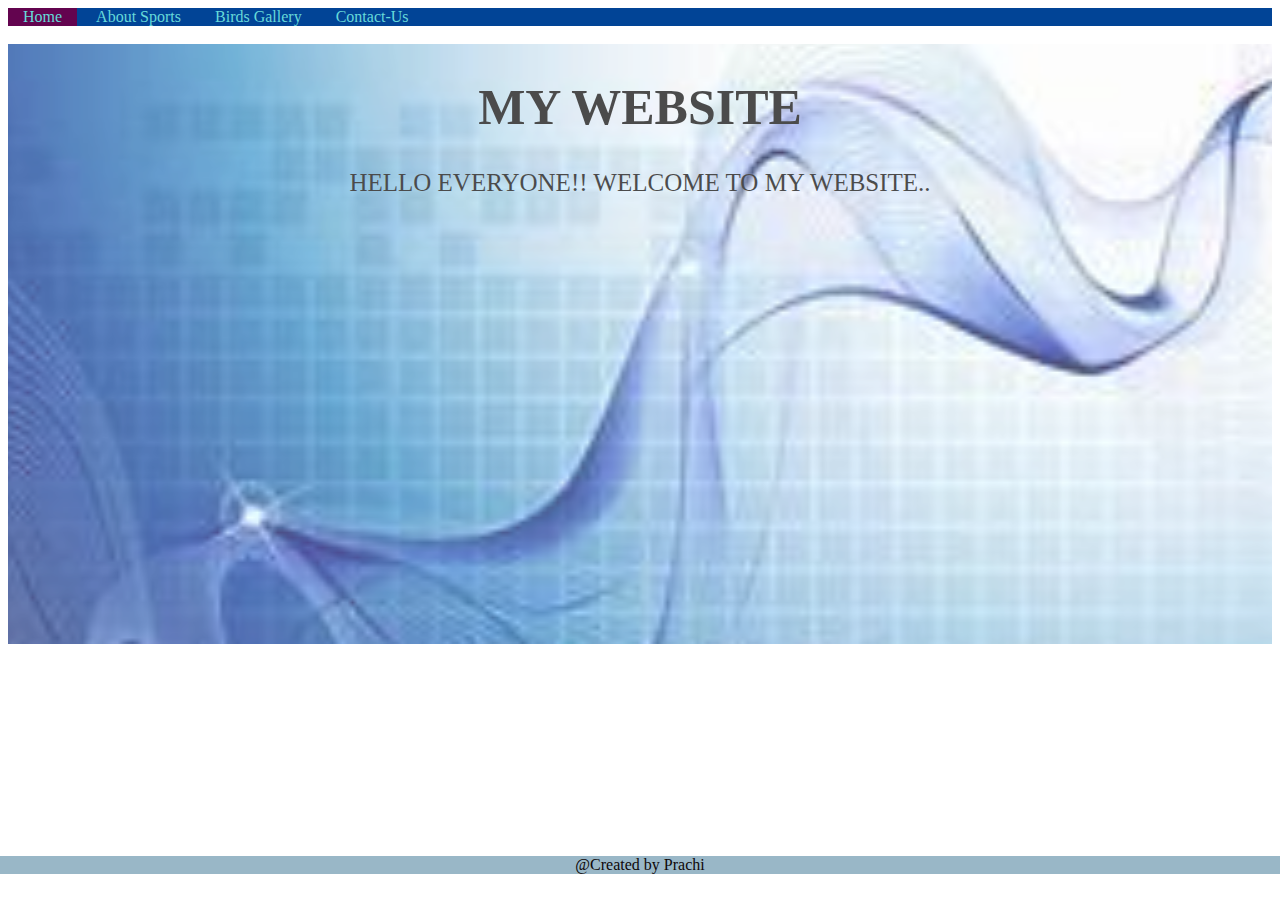
<file: index.html>
<!DOCTYPE html>
<html>

<head>
    <title>My website part2</title>
    <link rel="stylesheet" href="style.css">
</head>

<body>

    <div class="topnav">
        <a class="active" href="index.html">Home</a>
        <a href="sports.html">About Sports</a>
        <a href="birds.html">Birds Gallery</a>
        <a href="contact.html">Contact-Us</a>
    </div>

    
    <br>
    <center>
        <div class="pimg1">
            <div class="ptext">
                <h1> My Website</h1>
                Hello Everyone!! Welcome to my Website..
    
            </div>
        </div>
    
    </center>

    <p class="footer">@Created by Prachi</p>
    <script src="script.js"></script>
</body>

</html>
</file>
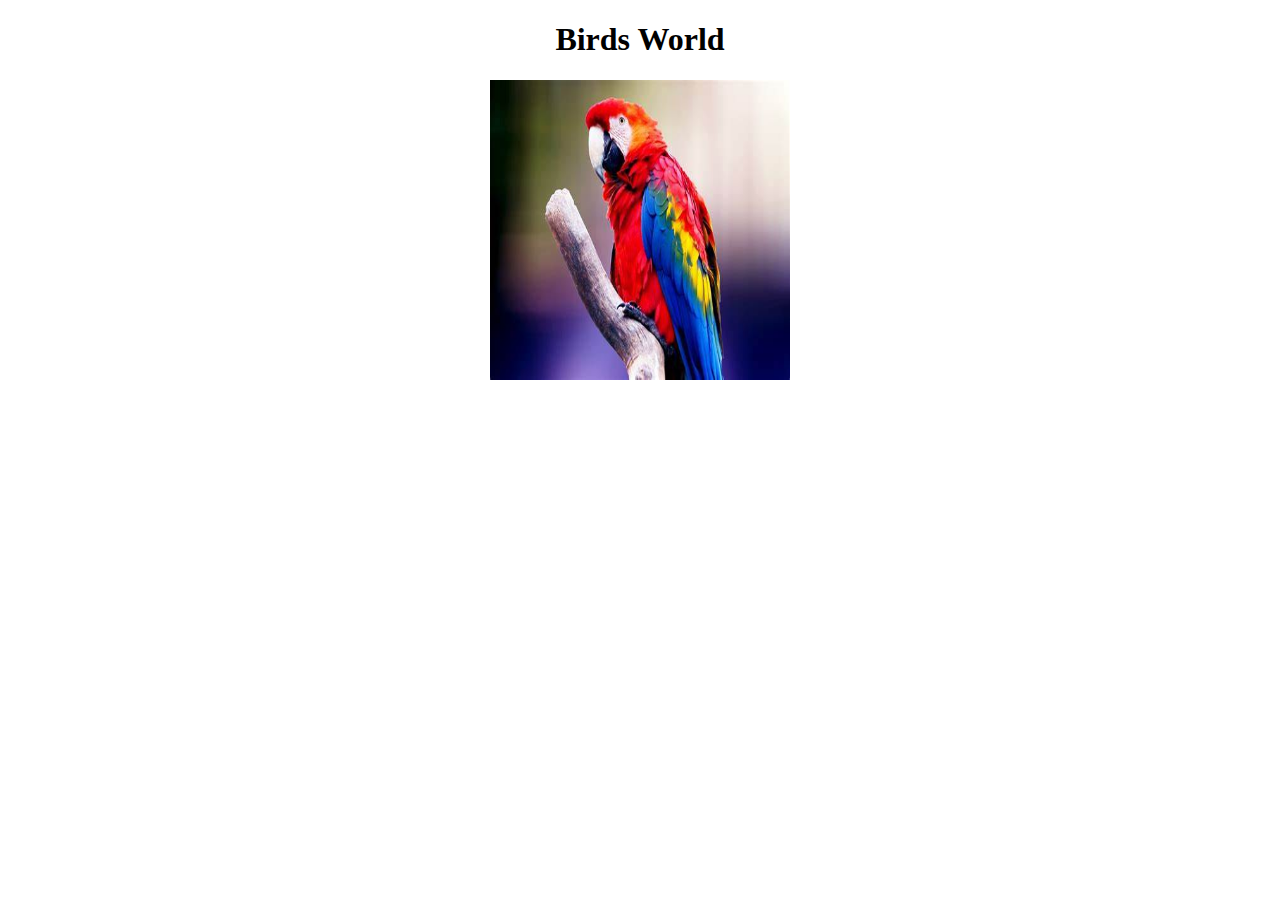
<file: ACP-Birds.html>
<!DOCTYPE html>
<html>

<head>
    <title>Birds webpage</title>
    <link rel="stylesheet" href="style.css">
</head>

<body>
    <center>

        <h1>Birds World</h1>

        <div class="carousel-container">
            <img class="c1" src="bird1.jpeg" height="300" width="300">
            <img class="c1" src="bird2.jpeg" height="300" width="300">
            <img class="c1" src="bird3.jpeg" height="300" width="300">
            <img class="c1" src="bird4.jpeg" height="300" width="300">
            <img class="c1" src="bird5.jpeg" height="300" width="300">
            <img class="c1" src="bird6.jpeg" height="300" width="300">
            <img class="c1" src="bird7.jpeg" height="300" width="300">
            <img class="c1" src="bird8.jpeg" height="300" width="300">
            <img class="c1" src="bird9.jpeg" height="300" width="300">
            <img class="c1" src="bird10.jpeg" height="300" width="300">

        </div>


    </center>
    <br>

    <script src="ACP-script.js"></script>
</body>

</html>
</file>
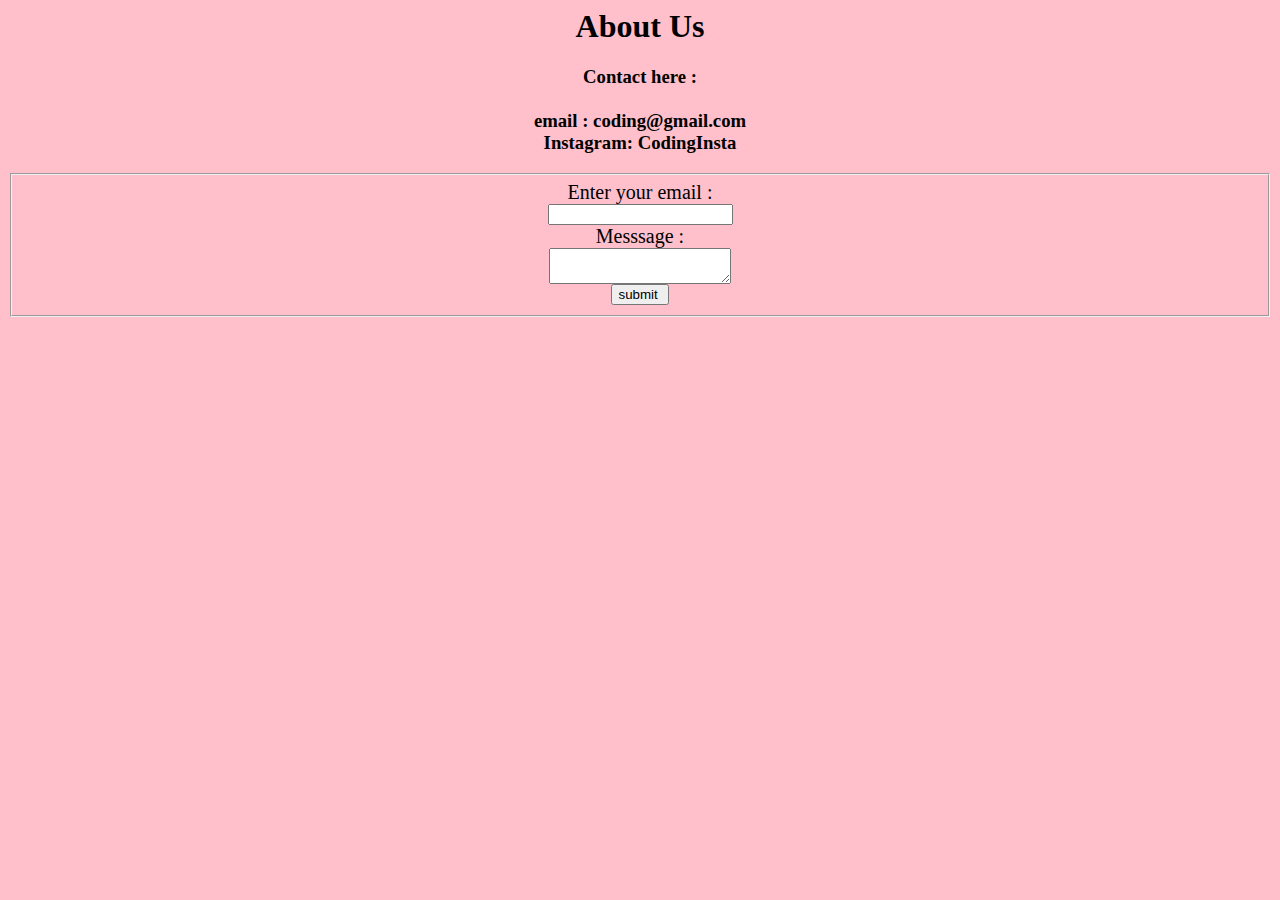
<file: ACP-contact.html>
<html>

<head>
    <title>About us page</title>
    <link rel="stylesheet" href="style.css">
</head>

<body bgcolor="pink">
    <center>
        <h1>About Us</h1>

        <h3>Contact here :<br><br>
            email : coding@gmail.com <br>
            Instagram: CodingInsta
        </h3>

        <div clas="form">
            <form>
                <fieldset>


                    <label style="font-size:20px;"> Enter your email :</label><br>
                    <input type="text" name="email"><br>
                    <label style="font-size:20px;"> Messsage : </label><br>
                    <textarea></textarea><br>
                    <input type="submit" value="submit ">
                </fieldset>
            </form>
    </center>



</body>

</html>
</file>
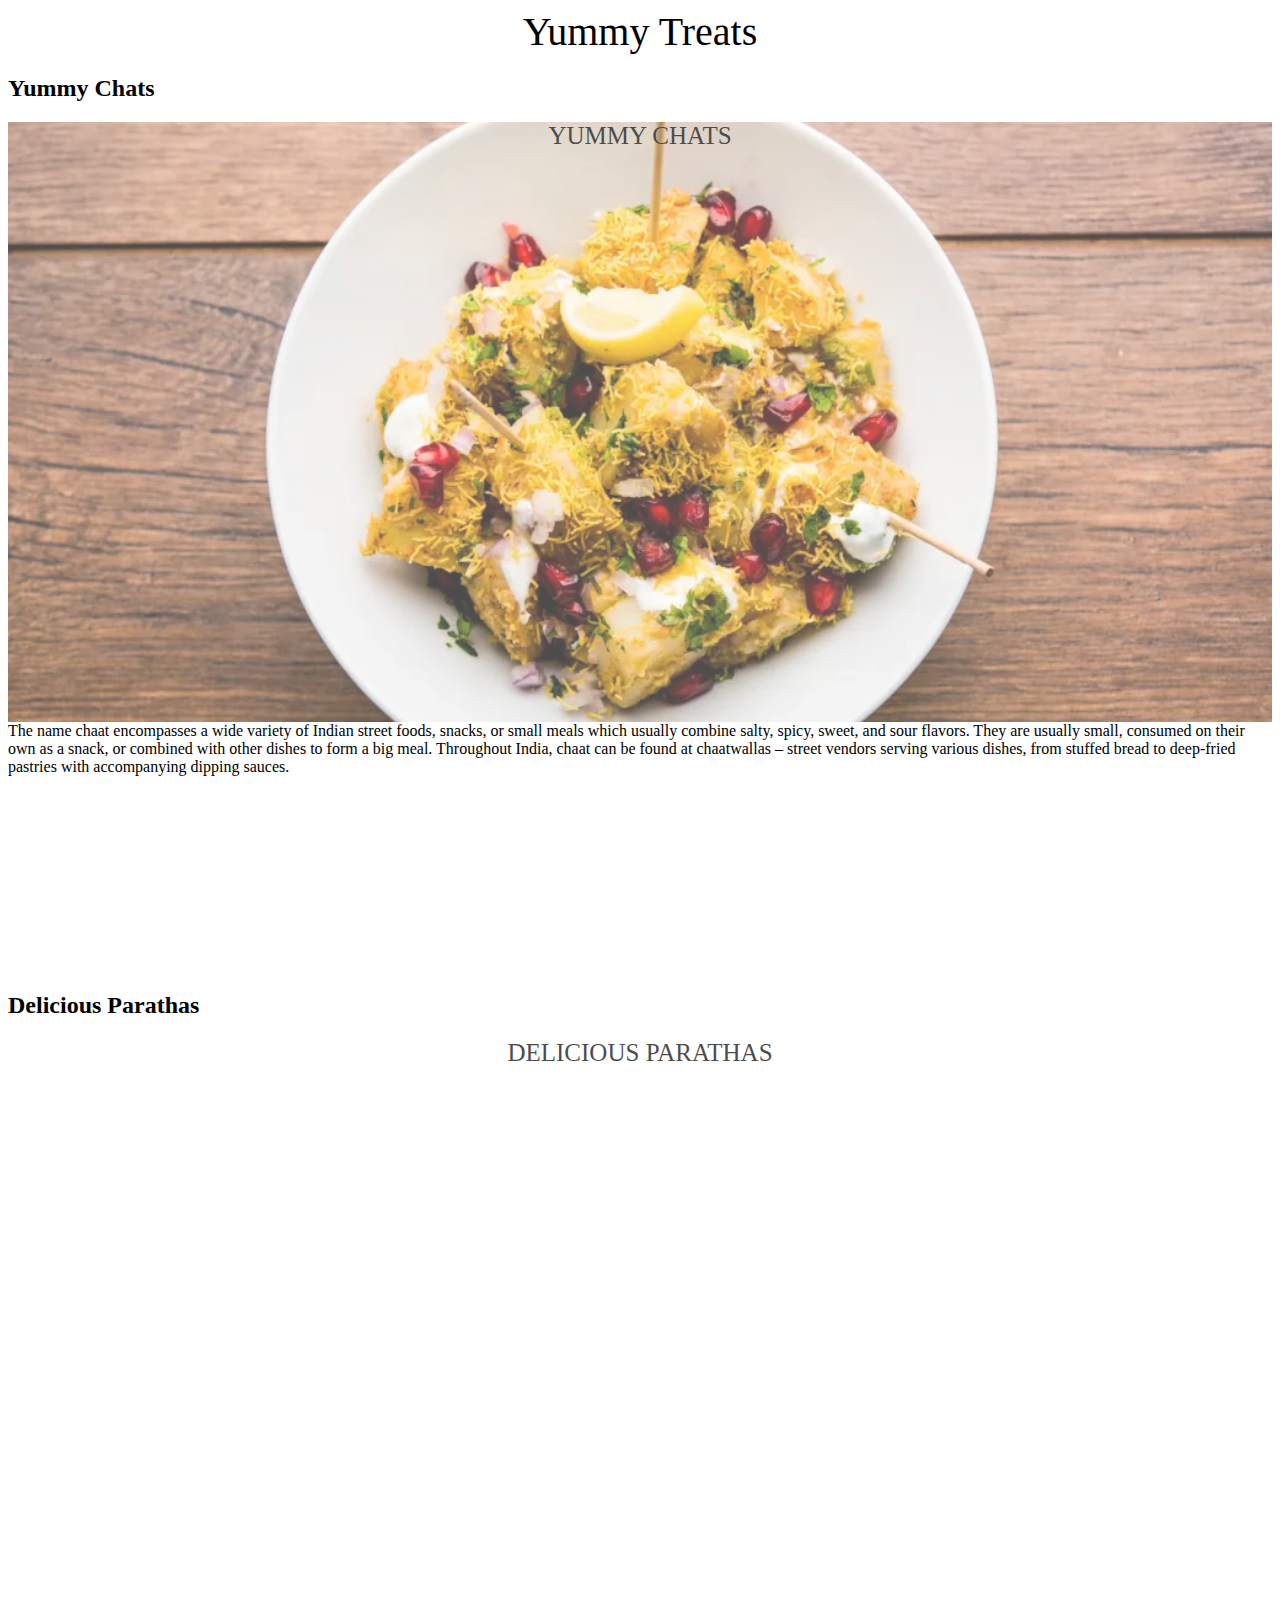
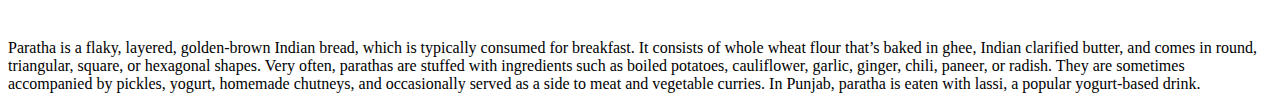
<file: ACP-food.html>
<!DOCTYPE html>
<html>

<head>
    <title>food page</title>
    <link rel="stylesheet" href="ACP-style.css">
</head>

<body>
    <span class="border-trans" style="font-size:40px">
        <center> Yummy Treats</center>
    </span>

    <section>
        <h2> Yummy Chats</h2>
        <p>
        <div class="pimg3">
            <div class="ptext">
                <span class="border-trans">Yummy Chats</span>
            </div>
        </div>


        The name chaat encompasses a wide variety of Indian street foods, snacks, or small meals which usually combine salty,
        spicy, sweet, and sour flavors. They are usually small, consumed on their own as a snack, or combined with other dishes
        to form a big meal.
        
        Throughout India, chaat can be found at chaatwallas – street vendors serving various dishes, from stuffed bread to
        deep-fried pastries with accompanying dipping sauces.
        </p>
        <br><br><br><br><br> <br><br><br><br><br>

        <p>


        <section>
            <h2> Delicious Parathas</h2>
            <p>
            <div class="pimg2">
                <div class="ptext">
                    <span class="border-trans"> Delicious Parathas</span>
                </div>
            </div>
        Paratha is a flaky, layered, golden-brown Indian bread, which is typically consumed for breakfast. It consists of whole
        wheat flour that’s baked in ghee, Indian clarified butter, and comes in round, triangular, square, or hexagonal shapes.
        
        Very often, parathas are stuffed with ingredients such as boiled potatoes, cauliflower, garlic, ginger, chili, paneer,
        or radish. They are sometimes accompanied by pickles, yogurt, homemade chutneys, and occasionally served as a side to
        meat and vegetable curries. In Punjab, paratha is eaten with lassi, a popular yogurt-based drink.
            </p>
        </section>
</body>

</html>
</file>
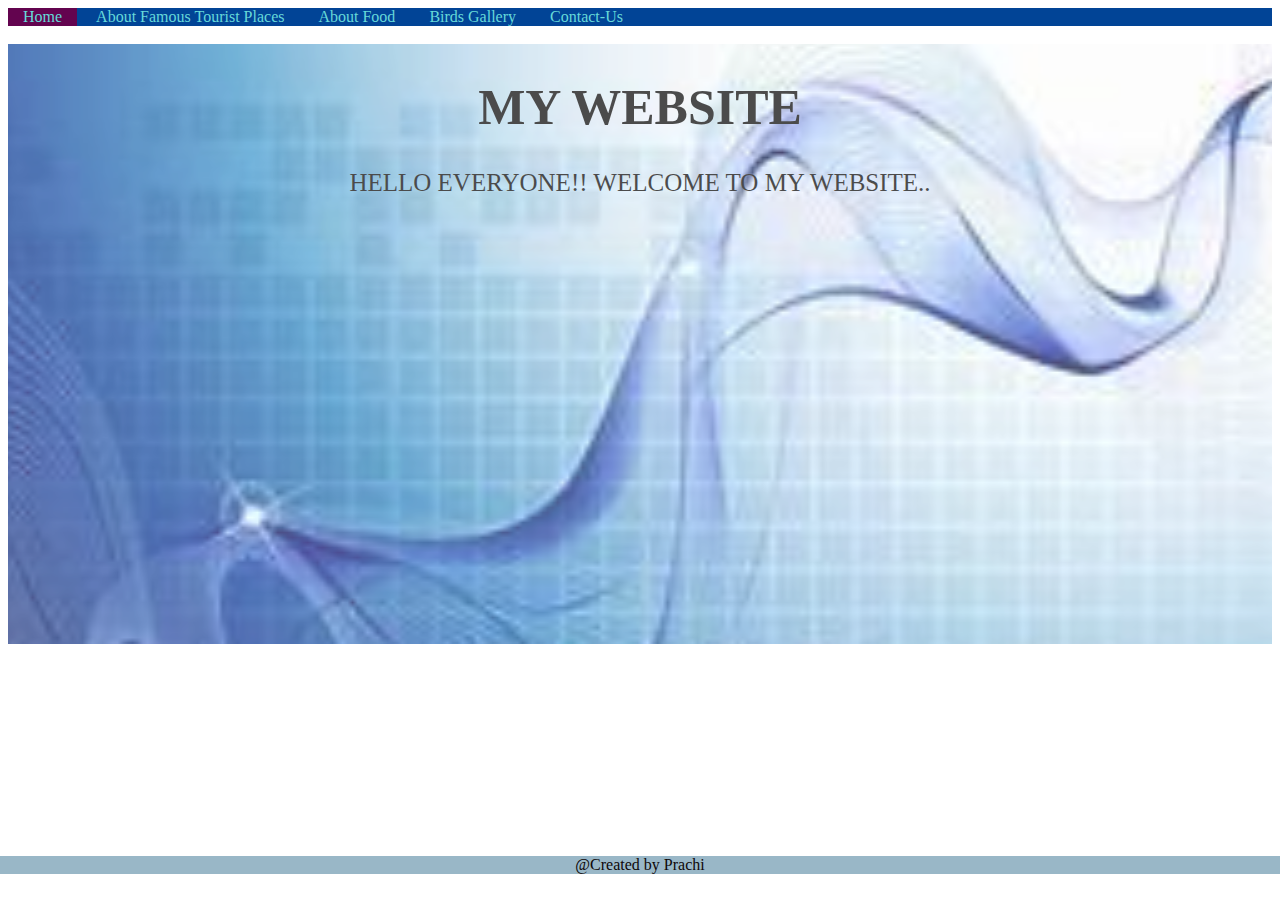
<file: ACP-M16-index.html>
<!DOCTYPE html>
<html>

<head>
    <title>ACP-Index page</title>
    <link rel="stylesheet" href="ACP-style.css">
</head>

<body>

    <div class="topnav">
        <a class="active" href="ACP-M16-index.html">Home</a>
        <a href="ACP-places.html">About Famous Tourist Places</a>
        <a href="ACP-food.html">About Food </a>
        <a href="ACP-Birds.html">Birds Gallery</a>
        <a href="ACP-contact.html">Contact-Us</a>
    </div>


    <br>
    <center>
        <div class="pimg1">
            <div class="ptext">
                <h1> My Website</h1>
                Hello Everyone!! Welcome to my Website..

            </div>
        </div>

    </center>

    <p class="footer">@Created by Prachi</p>
    <script src="ACP-script.js"></script>
</body>

</html>
</file>
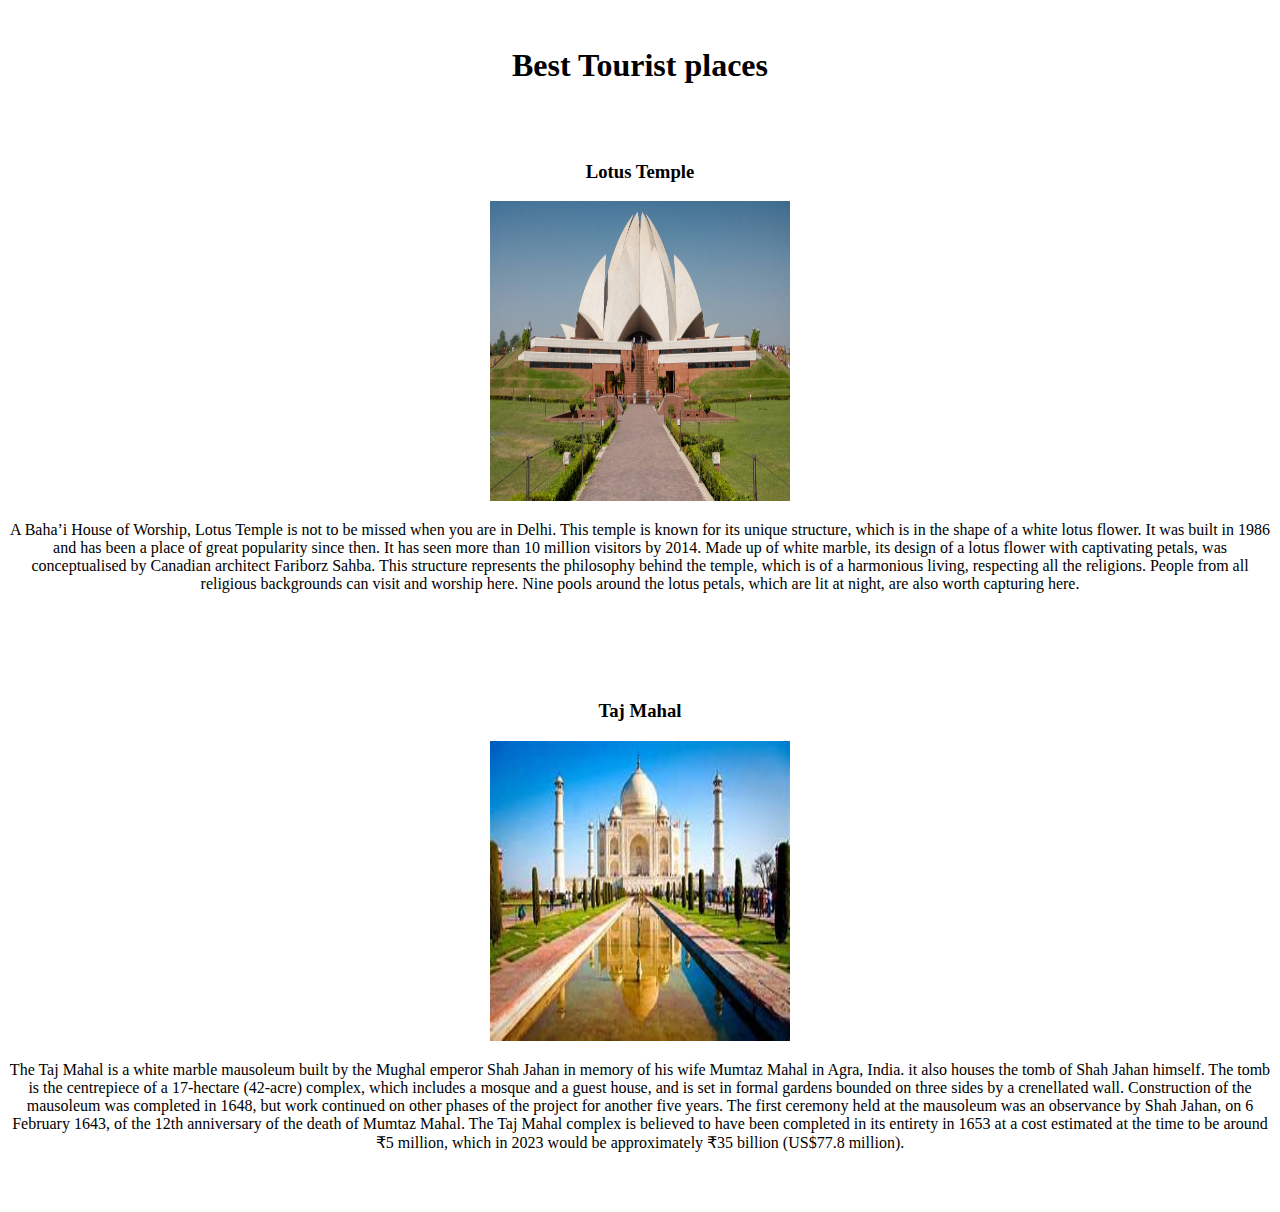
<file: ACP-places.html>
<!DOCTYPE html>
<html>

<head>
    <title>ACP-places page</title>
    <link rel="stylesheet" href="ACP-style.css">
</head>

<body>




    <br>
    <center>

        <h1> Best Tourist places</h1>
        <br><br>
        <h3> Lotus Temple </h3>
        <img src="lotus.jpeg" width="300px" height="300px">
        <p>A Baha’i House of Worship, Lotus Temple is not to be missed when you are in Delhi. This temple is known for
            its unique
            structure, which is in the shape of a white lotus flower. It was built in 1986 and has been a place of great
            popularity
            since then. It has seen more than 10 million visitors by 2014.

            Made up of white marble, its design of a lotus flower with captivating petals, was conceptualised by
            Canadian architect
            Fariborz Sahba. This structure represents the philosophy behind the temple, which is of a harmonious living,
            respecting
            all the religions. People from all religious backgrounds can visit and worship here. Nine pools around the
            lotus petals,
            which are lit at night, are also worth capturing here.</p>


        <br><br>
        <br><br>
        <h3> Taj Mahal </h3>
        <img src="taj.jpeg" width="300px" height="300px">
        <p>The Taj Mahal is a white marble mausoleum built by the Mughal emperor Shah Jahan in memory of his wife Mumtaz
            Mahal in Agra, India. it also houses the tomb of Shah Jahan himself. The tomb is the centrepiece of a
            17-hectare (42-acre) complex, which
            includes a mosque and a guest house, and is set in formal gardens bounded on three sides by a crenellated
            wall.

            Construction of the mausoleum was completed in 1648, but work continued on other phases of the project for
            another five
            years. The first ceremony held at the mausoleum was an observance by Shah Jahan, on 6 February 1643, of the
            12th
            anniversary of the death of Mumtaz Mahal. The Taj Mahal complex is believed to have been completed in its
            entirety in
            1653 at a cost estimated at the time to be around ₹5 million, which in 2023 would be approximately ₹35
            billion (US$77.8
            million).</p>

        <br><br>

    </center>
    <script src="ACP-script.js"></script>
</body>

</html>
</file>
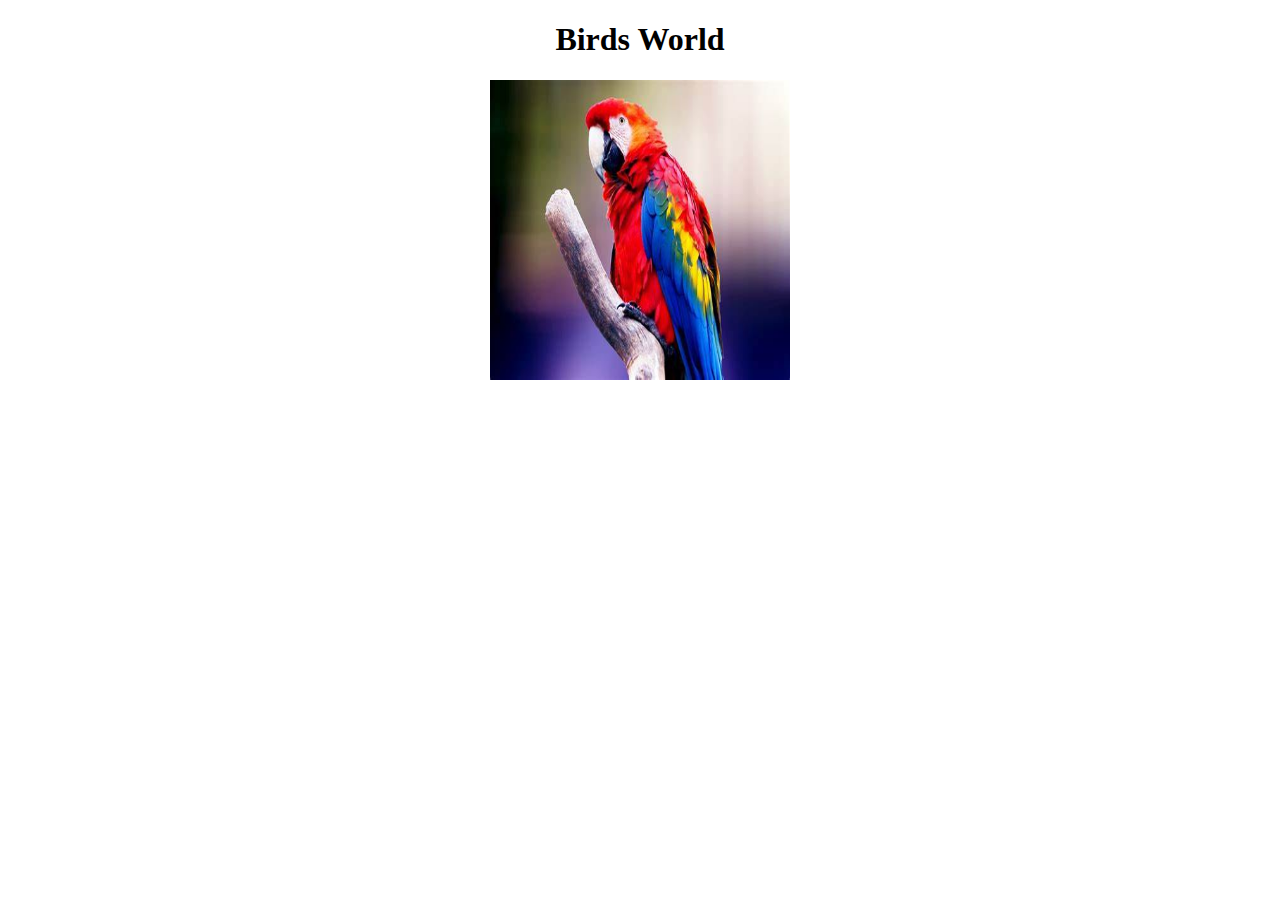
<file: birds.html>
<!DOCTYPE html>
<html>

<head>
    <title>Birds webpage</title>
    <link rel="stylesheet" href="style.css">
</head>

<body>
<center>
 
        <h1>Birds World</h1>

        <div class="carousel-container">
            <img class="c1" src="bird1.jpeg" height="300" width="300">
            <img class="c1" src="bird2.jpeg" height="300" width="300">
            <img class="c1" src="bird3.jpeg" height="300" width="300">
            <img class="c1" src="bird4.jpeg" height="300" width="300">
            <img class="c1" src="bird5.jpeg" height="300" width="300">
            <img class="c1" src="bird6.jpeg" height="300" width="300">
            <img class="c1" src="bird7.jpeg" height="300" width="300">
            <img class="c1" src="bird8.jpeg" height="300" width="300">
            <img class="c1" src="bird9.jpeg" height="300" width="300">
            <img class="c1" src="bird10.jpeg" height="300" width="300">

        </div>


</center>
    <br>

    <script src="script.js"></script>
</body>

</html>
</file>
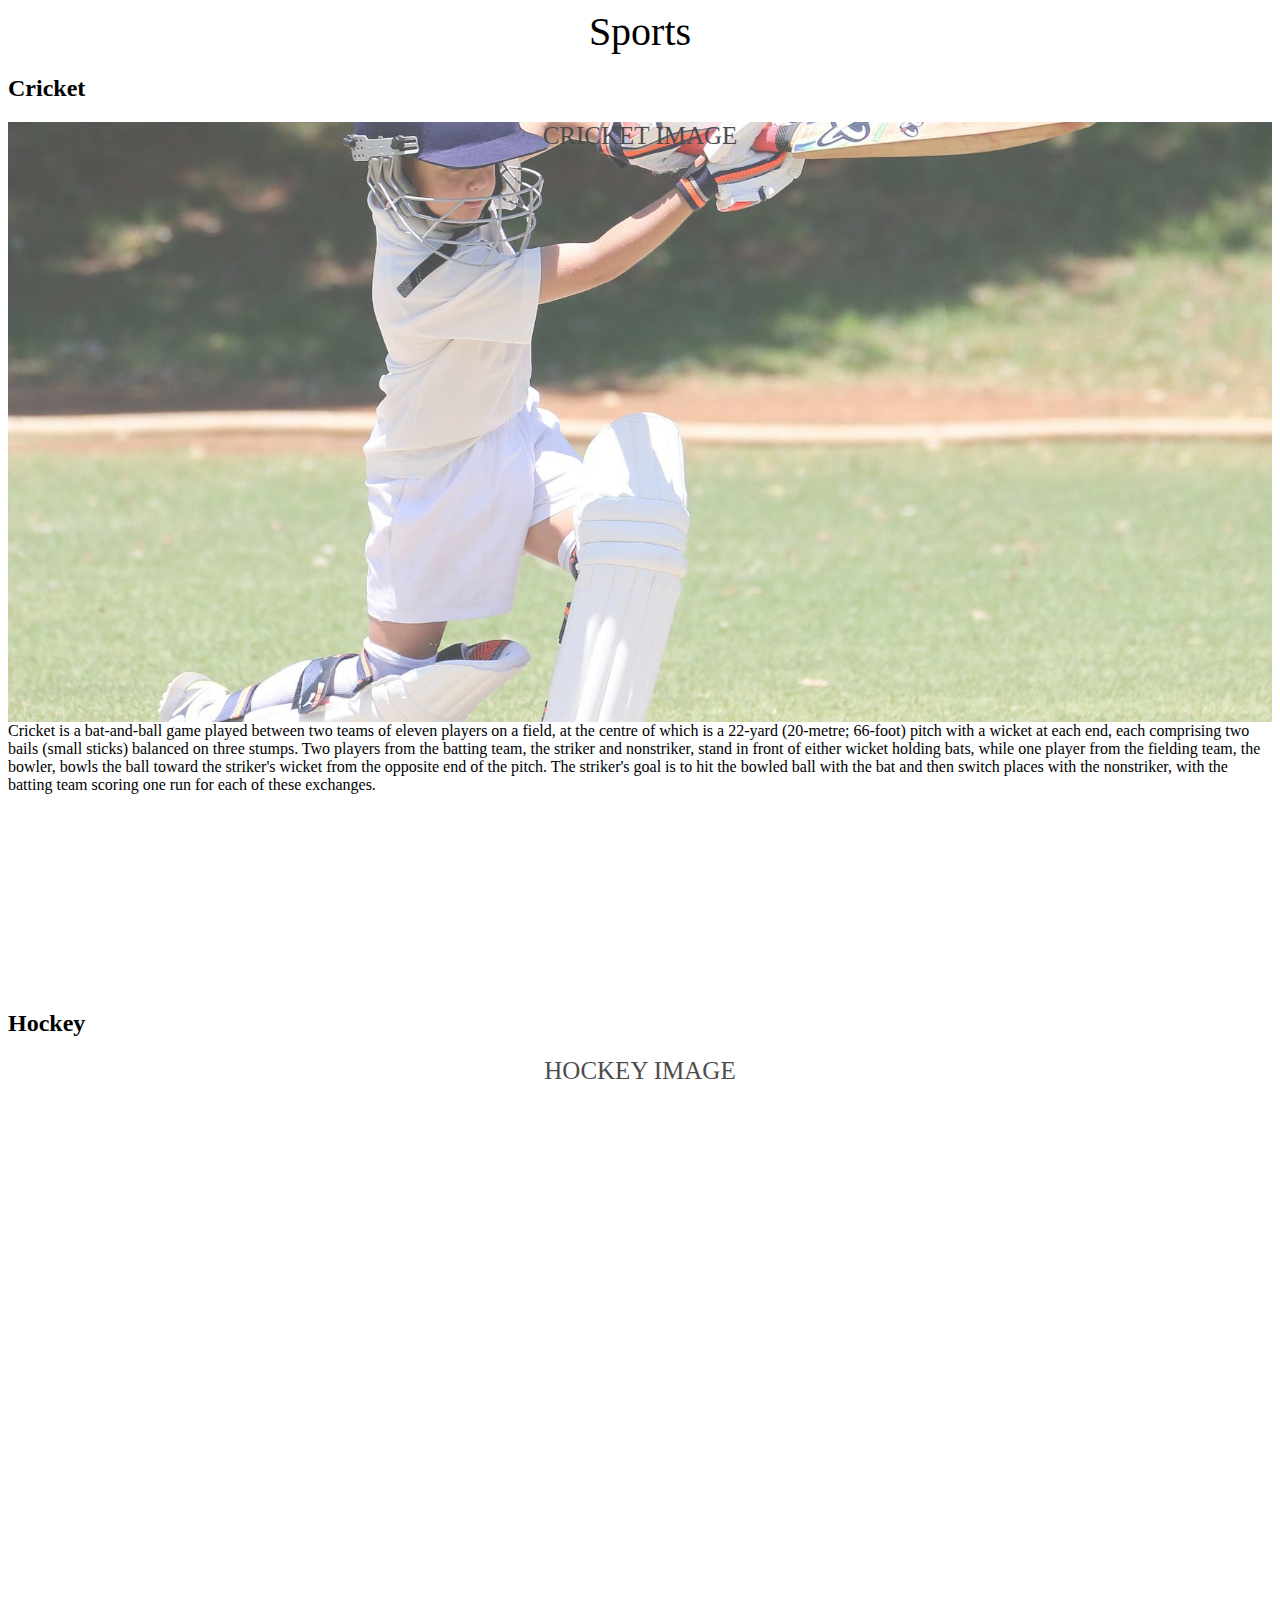
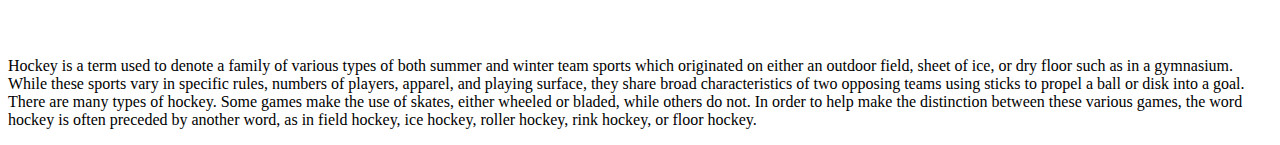
<file: sports.html>
<!DOCTYPE html>
<html>

<head>
    <title>sports page</title>
    <link rel="stylesheet" href="style.css">
</head>

<body>
    <span class="border-trans" style="font-size:40px">
        <center> Sports</center>
    </span>

    <section>
        <h2> Cricket</h2>
        <p>
        <div class="pimg3">
            <div class="ptext">
                <span class="border-trans"> Cricket Image</span>
            </div>
        </div>


        Cricket is a bat-and-ball game played between two teams of eleven players on a field, at the centre of which is
        a
        22-yard (20-metre; 66-foot) pitch with a wicket at each end, each comprising two bails (small sticks) balanced
        on three
        stumps. Two players from the batting team, the striker and nonstriker, stand in front of either wicket holding
        bats,
        while one player from the fielding team, the bowler, bowls the ball toward the striker's wicket from the
        opposite end of
        the pitch. The striker's goal is to hit the bowled ball with the bat and then switch places with the nonstriker,
        with
        the batting team scoring one run for each of these exchanges.
        </p>
        <br><br><br><br><br> <br><br><br><br><br>

        <p>


        <section>
            <h2> Hockey</h2>
            <p>
            <div class="pimg2">
                <div class="ptext">
                    <span class="border-trans"> Hockey Image</span>
                </div>
            </div>
            Hockey is a term used to denote a family of various types of both summer and winter team sports which
            originated on
            either an outdoor field, sheet of ice, or dry floor such as in a gymnasium. While these sports vary in
            specific rules,
            numbers of players, apparel, and playing surface, they share broad characteristics of two opposing teams
            using sticks to
            propel a ball or disk into a goal.

            There are many types of hockey. Some games make the use of skates, either wheeled or bladed, while others do
            not. In
            order to help make the distinction between these various games, the word hockey is often preceded by another
            word, as in
            field hockey, ice hockey, roller hockey, rink hockey, or floor hockey.
            </p>
        </section>
</body>

</html>
</file>
<file: style.css>
.topnav {
     overflow: hidden;
     background-color: #014496;
 }

 .topnav a {
     color: rgb(102, 217, 217);
     text-align: center;
     padding: 15px 15px 15px 15px;
     text-decoration: none;
 }

 .topnav a:hover {
     background-color: rgb(87, 201, 15);

 }

 .topnav a.active {
     background-color: rgb(99, 4, 79);

 }

 .pimg3,
 .pimg2,
 .pimg1 {
     position: relative;
     opacity: 0.7;
     height: 600px;
     background-position: center;
     background-size: cover;
     background-repeat: no-repeat;
     background-attachment: fixed;
 }

 .pimg3 {
     background-image: url("cricket.jpeg");
     min-height: 100%;
 }

 .pimg2 {
     background-image: url("hockey.jpeg");
     min-height: 100%;
 }

 .pimg1 {
     background-image: url("bg.jpeg");
     min-height: 100%;
 }

 .section {
     text-align: center;
     padding: 50px 80px;
 }

 .ptext {
     position: absolute;
     width: 100%;
     text-align: center;
     font-size: 25px;
     text-transform: uppercase;
 }

 .border-trans {
     background-color: transparent;
 }

 .footer {
     position: fixed;
     bottom: 10px;
     right: 0px;
     width: 100%;
     background-color: #99b7c7;
     color: #0e0707;
     text-align: center;
 }
</file>
<file: ACP-style.css>
.topnav {
     overflow: hidden;
     background-color: #014496;
 }

 .topnav a {
     color: rgb(102, 217, 217);
     text-align: center;
     padding: 15px 15px 15px 15px;
     text-decoration: none;
 }

 .topnav a:hover {
     background-color: rgb(87, 201, 15);

 }

 .topnav a.active {
     background-color: rgb(99, 4, 79);

 }

 .pimg3,
 .pimg2,
 .pimg1 {
     position: relative;
     opacity: 0.7;
     height: 600px;
     background-position: center;
     background-size: cover;
     background-repeat: no-repeat;
     background-attachment: fixed;
 }

 .pimg3 {
     background-image: url("chat.jpeg");
     min-height: 100%;
 }

 .pimg2 {
     background-image: url("paratha.jpeg");
     min-height: 100%;
 }

 .pimg1 {
     background-image: url("bg.jpeg");
     min-height: 100%;
 }

 .section {
     text-align: center;
     padding: 50px 80px;
 }

 .ptext {
     position: absolute;
     width: 100%;
     text-align: center;
     font-size: 25px;
     text-transform: uppercase;
 }

 .border-trans {
     background-color: transparent;
 }

 .footer {
     position: fixed;
     bottom: 10px;
     right: 0px;
     width: 100%;
     background-color: #99b7c7;
     color: #0e0707;
     text-align: center;
 }
</file>
